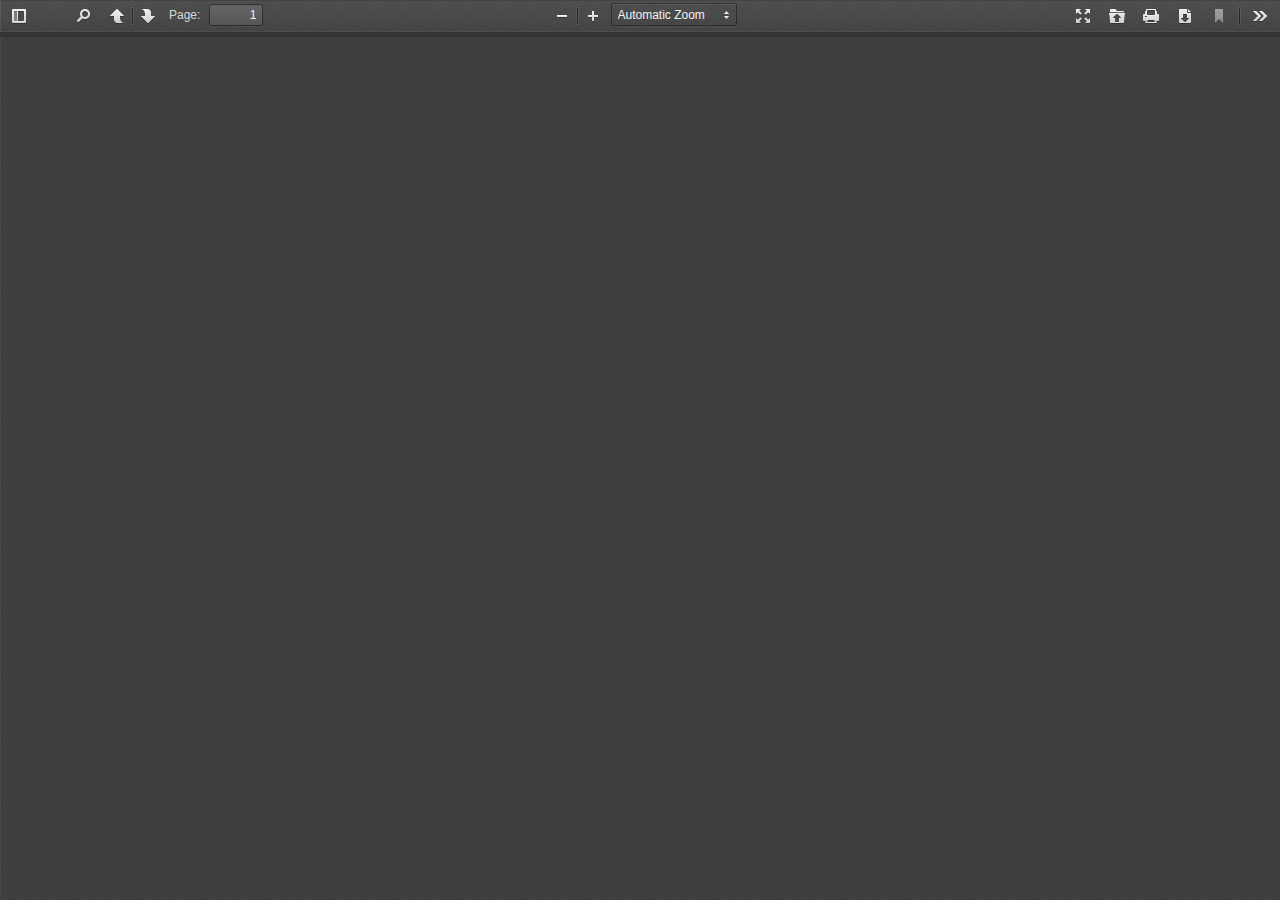
<file: pdfjs/web/viewer.html>
<!DOCTYPE html>
<!--
Copyright 2012 Mozilla Foundation

Licensed under the Apache License, Version 2.0 (the "License");
you may not use this file except in compliance with the License.
You may obtain a copy of the License at

    http://www.apache.org/licenses/LICENSE-2.0

Unless required by applicable law or agreed to in writing, software
distributed under the License is distributed on an "AS IS" BASIS,
WITHOUT WARRANTIES OR CONDITIONS OF ANY KIND, either express or implied.
See the License for the specific language governing permissions and
limitations under the License.

Adobe CMap resources are covered by their own copyright and license:
http://sourceforge.net/adobe/cmap/wiki/License/
-->
<html dir="ltr" mozdisallowselectionprint moznomarginboxes>
  <head>
    <meta charset="utf-8">
    <meta name="viewport" content="width=device-width, initial-scale=1, maximum-scale=1">
    <meta name="google" content="notranslate">
    <title>PDF.js viewer</title>


    <link rel="stylesheet" href="viewer.css"/>

    <script src="compatibility.js"></script>



<!-- This snippet is used in production (included from viewer.html) -->
<link rel="resource" type="application/l10n" href="locale/locale.properties"/>
<script src="l10n.js"></script>
<script src="../build/pdf.js"></script>



    <script src="debugger.js"></script>
    <script src="viewer.js"></script>

  </head>

  <body tabindex="1" class="loadingInProgress">
    <div id="outerContainer">

      <div id="sidebarContainer">
        <div id="toolbarSidebar">
          <div class="splitToolbarButton toggled">
            <button id="viewThumbnail" class="toolbarButton group toggled" title="Show Thumbnails" tabindex="2" data-l10n-id="thumbs">
               <span data-l10n-id="thumbs_label">Thumbnails</span>
            </button>
            <button id="viewOutline" class="toolbarButton group" title="Show Document Outline" tabindex="3" data-l10n-id="outline">
               <span data-l10n-id="outline_label">Document Outline</span>
            </button>
            <button id="viewAttachments" class="toolbarButton group" title="Show Attachments" tabindex="4" data-l10n-id="attachments">
               <span data-l10n-id="attachments_label">Attachments</span>
            </button>
          </div>
        </div>
        <div id="sidebarContent">
          <div id="thumbnailView">
          </div>
          <div id="outlineView" class="hidden">
          </div>
          <div id="attachmentsView" class="hidden">
          </div>
        </div>
      </div>  <!-- sidebarContainer -->

      <div id="mainContainer">
        <div class="findbar hidden doorHanger hiddenSmallView" id="findbar">
          <label for="findInput" class="toolbarLabel" data-l10n-id="find_label">Find:</label>
          <input id="findInput" class="toolbarField" tabindex="91">
          <div class="splitToolbarButton">
            <button class="toolbarButton findPrevious" title="" id="findPrevious" tabindex="92" data-l10n-id="find_previous">
              <span data-l10n-id="find_previous_label">Previous</span>
            </button>
            <div class="splitToolbarButtonSeparator"></div>
            <button class="toolbarButton findNext" title="" id="findNext" tabindex="93" data-l10n-id="find_next">
              <span data-l10n-id="find_next_label">Next</span>
            </button>
          </div>
          <input type="checkbox" id="findHighlightAll" class="toolbarField">
          <label for="findHighlightAll" class="toolbarLabel" tabindex="94" data-l10n-id="find_highlight">Highlight all</label>
          <input type="checkbox" id="findMatchCase" class="toolbarField">
          <label for="findMatchCase" class="toolbarLabel" tabindex="95" data-l10n-id="find_match_case_label">Match case</label>
          <span id="findMsg" class="toolbarLabel"></span>
        </div>  <!-- findbar -->

        <div id="secondaryToolbar" class="secondaryToolbar hidden doorHangerRight">
          <div id="secondaryToolbarButtonContainer">
            <button id="secondaryPresentationMode" class="secondaryToolbarButton presentationMode visibleLargeView" title="Switch to Presentation Mode" tabindex="51" data-l10n-id="presentation_mode">
              <span data-l10n-id="presentation_mode_label">Presentation Mode</span>
            </button>

            <button id="secondaryOpenFile" class="secondaryToolbarButton openFile visibleLargeView" title="Open File" tabindex="52" data-l10n-id="open_file">
              <span data-l10n-id="open_file_label">Open</span>
            </button>

            <button id="secondaryPrint" class="secondaryToolbarButton print visibleMediumView" title="Print" tabindex="53" data-l10n-id="print">
              <span data-l10n-id="print_label">Print</span>
            </button>

            <button id="secondaryDownload" class="secondaryToolbarButton download visibleMediumView" title="Download" tabindex="54" data-l10n-id="download">
              <span data-l10n-id="download_label">Download</span>
            </button>

            <a href="#" id="secondaryViewBookmark" class="secondaryToolbarButton bookmark visibleSmallView" title="Current view (copy or open in new window)" tabindex="55" data-l10n-id="bookmark">
              <span data-l10n-id="bookmark_label">Current View</span>
            </a>

            <div class="horizontalToolbarSeparator visibleLargeView"></div>

            <button id="firstPage" class="secondaryToolbarButton firstPage" title="Go to First Page" tabindex="56" data-l10n-id="first_page">
              <span data-l10n-id="first_page_label">Go to First Page</span>
            </button>
            <button id="lastPage" class="secondaryToolbarButton lastPage" title="Go to Last Page" tabindex="57" data-l10n-id="last_page">
              <span data-l10n-id="last_page_label">Go to Last Page</span>
            </button>

            <div class="horizontalToolbarSeparator"></div>

            <button id="pageRotateCw" class="secondaryToolbarButton rotateCw" title="Rotate Clockwise" tabindex="58" data-l10n-id="page_rotate_cw">
              <span data-l10n-id="page_rotate_cw_label">Rotate Clockwise</span>
            </button>
            <button id="pageRotateCcw" class="secondaryToolbarButton rotateCcw" title="Rotate Counterclockwise" tabindex="59" data-l10n-id="page_rotate_ccw">
              <span data-l10n-id="page_rotate_ccw_label">Rotate Counterclockwise</span>
            </button>

            <div class="horizontalToolbarSeparator"></div>

            <button id="toggleHandTool" class="secondaryToolbarButton handTool" title="Enable hand tool" tabindex="60" data-l10n-id="hand_tool_enable">
              <span data-l10n-id="hand_tool_enable_label">Enable hand tool</span>
            </button>

            <div class="horizontalToolbarSeparator"></div>

            <button id="documentProperties" class="secondaryToolbarButton documentProperties" title="Document Properties…" tabindex="61" data-l10n-id="document_properties">
              <span data-l10n-id="document_properties_label">Document Properties…</span>
            </button>
          </div>
        </div>  <!-- secondaryToolbar -->

        <div class="toolbar">
          <div id="toolbarContainer">
            <div id="toolbarViewer">
              <div id="toolbarViewerLeft">
                <button id="sidebarToggle" class="toolbarButton" title="Toggle Sidebar" tabindex="11" data-l10n-id="toggle_sidebar">
                  <span data-l10n-id="toggle_sidebar_label">Toggle Sidebar</span>
                </button>
                <div class="toolbarButtonSpacer"></div>
                <button id="viewFind" class="toolbarButton group hiddenSmallView" title="Find in Document" tabindex="12" data-l10n-id="findbar">
                   <span data-l10n-id="findbar_label">Find</span>
                </button>
                <div class="splitToolbarButton">
                  <button class="toolbarButton pageUp" title="Previous Page" id="previous" tabindex="13" data-l10n-id="previous">
                    <span data-l10n-id="previous_label">Previous</span>
                  </button>
                  <div class="splitToolbarButtonSeparator"></div>
                  <button class="toolbarButton pageDown" title="Next Page" id="next" tabindex="14" data-l10n-id="next">
                    <span data-l10n-id="next_label">Next</span>
                  </button>
                </div>
                <label id="pageNumberLabel" class="toolbarLabel" for="pageNumber" data-l10n-id="page_label">Page: </label>
                <input type="number" id="pageNumber" class="toolbarField pageNumber" value="1" size="4" min="1" tabindex="15">
                <span id="numPages" class="toolbarLabel"></span>
              </div>
              <div id="toolbarViewerRight">
                <button id="presentationMode" class="toolbarButton presentationMode hiddenLargeView" title="Switch to Presentation Mode" tabindex="31" data-l10n-id="presentation_mode">
                  <span data-l10n-id="presentation_mode_label">Presentation Mode</span>
                </button>

                <button id="openFile" class="toolbarButton openFile hiddenLargeView" title="Open File" tabindex="32" data-l10n-id="open_file">
                  <span data-l10n-id="open_file_label">Open</span>
                </button>

                <button id="print" class="toolbarButton print hiddenMediumView" title="Print" tabindex="33" data-l10n-id="print">
                  <span data-l10n-id="print_label">Print</span>
                </button>

                <button id="download" class="toolbarButton download hiddenMediumView" title="Download" tabindex="34" data-l10n-id="download">
                  <span data-l10n-id="download_label">Download</span>
                </button>
                <a href="#" id="viewBookmark" class="toolbarButton bookmark hiddenSmallView" title="Current view (copy or open in new window)" tabindex="35" data-l10n-id="bookmark">
                  <span data-l10n-id="bookmark_label">Current View</span>
                </a>

                <div class="verticalToolbarSeparator hiddenSmallView"></div>

                <button id="secondaryToolbarToggle" class="toolbarButton" title="Tools" tabindex="36" data-l10n-id="tools">
                  <span data-l10n-id="tools_label">Tools</span>
                </button>
              </div>
              <div class="outerCenter">
                <div class="innerCenter" id="toolbarViewerMiddle">
                  <div class="splitToolbarButton">
                    <button id="zoomOut" class="toolbarButton zoomOut" title="Zoom Out" tabindex="21" data-l10n-id="zoom_out">
                      <span data-l10n-id="zoom_out_label">Zoom Out</span>
                    </button>
                    <div class="splitToolbarButtonSeparator"></div>
                    <button id="zoomIn" class="toolbarButton zoomIn" title="Zoom In" tabindex="22" data-l10n-id="zoom_in">
                      <span data-l10n-id="zoom_in_label">Zoom In</span>
                     </button>
                  </div>
                  <span id="scaleSelectContainer" class="dropdownToolbarButton">
                     <select id="scaleSelect" title="Zoom" tabindex="23" data-l10n-id="zoom">
                      <option id="pageAutoOption" title="" value="auto" selected="selected" data-l10n-id="page_scale_auto">Automatic Zoom</option>
                      <option id="pageActualOption" title="" value="page-actual" data-l10n-id="page_scale_actual">Actual Size</option>
                      <option id="pageFitOption" title="" value="page-fit" data-l10n-id="page_scale_fit">Fit Page</option>
                      <option id="pageWidthOption" title="" value="page-width" data-l10n-id="page_scale_width">Full Width</option>
                      <option id="customScaleOption" title="" value="custom"></option>
                      <option title="" value="0.5" data-l10n-id="page_scale_percent" data-l10n-args='{ "scale": 50 }'>50%</option>
                      <option title="" value="0.75" data-l10n-id="page_scale_percent" data-l10n-args='{ "scale": 75 }'>75%</option>
                      <option title="" value="1" data-l10n-id="page_scale_percent" data-l10n-args='{ "scale": 100 }'>100%</option>
                      <option title="" value="1.25" data-l10n-id="page_scale_percent" data-l10n-args='{ "scale": 125 }'>125%</option>
                      <option title="" value="1.5" data-l10n-id="page_scale_percent" data-l10n-args='{ "scale": 150 }'>150%</option>
                      <option title="" value="2" data-l10n-id="page_scale_percent" data-l10n-args='{ "scale": 200 }'>200%</option>
                      <option title="" value="3" data-l10n-id="page_scale_percent" data-l10n-args='{ "scale": 300 }'>300%</option>
                      <option title="" value="4" data-l10n-id="page_scale_percent" data-l10n-args='{ "scale": 400 }'>400%</option>
                    </select>
                  </span>
                </div>
              </div>
            </div>
            <div id="loadingBar">
              <div class="progress">
                <div class="glimmer">
                </div>
              </div>
            </div>
          </div>
        </div>

        <menu type="context" id="viewerContextMenu">
          <menuitem id="contextFirstPage" label="First Page"
                    data-l10n-id="first_page"></menuitem>
          <menuitem id="contextLastPage" label="Last Page"
                    data-l10n-id="last_page"></menuitem>
          <menuitem id="contextPageRotateCw" label="Rotate Clockwise"
                    data-l10n-id="page_rotate_cw"></menuitem>
          <menuitem id="contextPageRotateCcw" label="Rotate Counter-Clockwise"
                    data-l10n-id="page_rotate_ccw"></menuitem>
        </menu>

        <div id="viewerContainer" tabindex="0">
          <div id="viewer" class="pdfViewer"></div>
        </div>

        <div id="errorWrapper" hidden='true'>
          <div id="errorMessageLeft">
            <span id="errorMessage"></span>
            <button id="errorShowMore" data-l10n-id="error_more_info">
              More Information
            </button>
            <button id="errorShowLess" data-l10n-id="error_less_info" hidden='true'>
              Less Information
            </button>
          </div>
          <div id="errorMessageRight">
            <button id="errorClose" data-l10n-id="error_close">
              Close
            </button>
          </div>
          <div class="clearBoth"></div>
          <textarea id="errorMoreInfo" hidden='true' readonly="readonly"></textarea>
        </div>
      </div> <!-- mainContainer -->

      <div id="overlayContainer" class="hidden">
        <div id="passwordOverlay" class="container hidden">
          <div class="dialog">
            <div class="row">
              <p id="passwordText" data-l10n-id="password_label">Enter the password to open this PDF file:</p>
            </div>
            <div class="row">
              <input type="password" id="password" class="toolbarField" />
            </div>
            <div class="buttonRow">
              <button id="passwordCancel" class="overlayButton"><span data-l10n-id="password_cancel">Cancel</span></button>
              <button id="passwordSubmit" class="overlayButton"><span data-l10n-id="password_ok">OK</span></button>
            </div>
          </div>
        </div>
        <div id="documentPropertiesOverlay" class="container hidden">
          <div class="dialog">
            <div class="row">
              <span data-l10n-id="document_properties_file_name">File name:</span> <p id="fileNameField">-</p>
            </div>
            <div class="row">
              <span data-l10n-id="document_properties_file_size">File size:</span> <p id="fileSizeField">-</p>
            </div>
            <div class="separator"></div>
            <div class="row">
              <span data-l10n-id="document_properties_title">Title:</span> <p id="titleField">-</p>
            </div>
            <div class="row">
              <span data-l10n-id="document_properties_author">Author:</span> <p id="authorField">-</p>
            </div>
            <div class="row">
              <span data-l10n-id="document_properties_subject">Subject:</span> <p id="subjectField">-</p>
            </div>
            <div class="row">
              <span data-l10n-id="document_properties_keywords">Keywords:</span> <p id="keywordsField">-</p>
            </div>
            <div class="row">
              <span data-l10n-id="document_properties_creation_date">Creation Date:</span> <p id="creationDateField">-</p>
            </div>
            <div class="row">
              <span data-l10n-id="document_properties_modification_date">Modification Date:</span> <p id="modificationDateField">-</p>
            </div>
            <div class="row">
              <span data-l10n-id="document_properties_creator">Creator:</span> <p id="creatorField">-</p>
            </div>
            <div class="separator"></div>
            <div class="row">
              <span data-l10n-id="document_properties_producer">PDF Producer:</span> <p id="producerField">-</p>
            </div>
            <div class="row">
              <span data-l10n-id="document_properties_version">PDF Version:</span> <p id="versionField">-</p>
            </div>
            <div class="row">
              <span data-l10n-id="document_properties_page_count">Page Count:</span> <p id="pageCountField">-</p>
            </div>
            <div class="buttonRow">
              <button id="documentPropertiesClose" class="overlayButton"><span data-l10n-id="document_properties_close">Close</span></button>
            </div>
          </div>
        </div>
      </div>  <!-- overlayContainer -->

    </div> <!-- outerContainer -->
    <div id="printContainer"></div>
<div id="mozPrintCallback-shim" hidden>
  <style>
@media print {
  #printContainer div {
    page-break-after: always;
    page-break-inside: avoid;
  }
}
  </style>
  <style scoped>
#mozPrintCallback-shim {
  position: fixed;
  top: 0;
  left: 0;
  height: 100%;
  width: 100%;
  z-index: 9999999;

  display: block;
  text-align: center;
  background-color: rgba(0, 0, 0, 0.5);
}
#mozPrintCallback-shim[hidden] {
  display: none;
}
@media print {
  #mozPrintCallback-shim {
    display: none;
  }
}

#mozPrintCallback-shim .mozPrintCallback-dialog-box {
  display: inline-block;
  margin: -50px auto 0;
  position: relative;
  top: 45%;
  left: 0;
  min-width: 220px;
  max-width: 400px;

  padding: 9px;

  border: 1px solid hsla(0, 0%, 0%, .5);
  border-radius: 2px;
  box-shadow: 0 1px 4px rgba(0, 0, 0, 0.3);

  background-color: #474747;

  color: hsl(0, 0%, 85%);
  font-size: 16px;
  line-height: 20px;
}
#mozPrintCallback-shim .progress-row {
  clear: both;
  padding: 1em 0;
}
#mozPrintCallback-shim progress {
  width: 100%;
}
#mozPrintCallback-shim .relative-progress {
  clear: both;
  float: right;
}
#mozPrintCallback-shim .progress-actions {
  clear: both;
}
  </style>
  <div class="mozPrintCallback-dialog-box">
    <!-- TODO: Localise the following strings -->
    Preparing document for printing...
    <div class="progress-row">
      <progress value="0" max="100"></progress>
      <span class="relative-progress">0%</span>
    </div>
    <div class="progress-actions">
      <input type="button" value="Cancel" class="mozPrintCallback-cancel">
    </div>
  </div>
</div>

  </body>
</html>
</file>
<file: pdfjs/web/viewer.css>
/* Copyright 2014 Mozilla Foundation
 *
 * Licensed under the Apache License, Version 2.0 (the "License");
 * you may not use this file except in compliance with the License.
 * You may obtain a copy of the License at
 *
 *     http://www.apache.org/licenses/LICENSE-2.0
 *
 * Unless required by applicable law or agreed to in writing, software
 * distributed under the License is distributed on an "AS IS" BASIS,
 * WITHOUT WARRANTIES OR CONDITIONS OF ANY KIND, either express or implied.
 * See the License for the specific language governing permissions and
 * limitations under the License.
 */

.textLayer {
  position: absolute;
  left: 0;
  top: 0;
  right: 0;
  bottom: 0;
  overflow: hidden;
  opacity: 0.2;
}

.textLayer > div {
  color: transparent;
  position: absolute;
  white-space: pre;
  cursor: text;
  -webkit-transform-origin: 0% 0%;
  -moz-transform-origin: 0% 0%;
  -o-transform-origin: 0% 0%;
  -ms-transform-origin: 0% 0%;
  transform-origin: 0% 0%;
}

.textLayer .highlight {
  margin: -1px;
  padding: 1px;

  background-color: rgb(180, 0, 170);
  border-radius: 4px;
}

.textLayer .highlight.begin {
  border-radius: 4px 0px 0px 4px;
}

.textLayer .highlight.end {
  border-radius: 0px 4px 4px 0px;
}

.textLayer .highlight.middle {
  border-radius: 0px;
}

.textLayer .highlight.selected {
  background-color: rgb(0, 100, 0);
}

.textLayer ::selection { background: rgb(0,0,255); }
.textLayer ::-moz-selection { background: rgb(0,0,255); }

.pdfViewer .canvasWrapper {
  overflow: hidden;
}

.pdfViewer .page {
  direction: ltr;
  width: 816px;
  height: 1056px;
  margin: 1px auto -8px auto;
  position: relative;
  overflow: visible;
  border: 9px solid transparent;
  background-clip: content-box;
  border-image: url(images/shadow.png) 9 9 repeat;
  background-color: white;
}

.pdfViewer.removePageBorders .page {
  margin: 0px auto 10px auto;
  border: none;
}

.pdfViewer .page canvas {
  margin: 0;
  display: block;
}

.pdfViewer .page .loadingIcon {
  position: absolute;
  display: block;
  left: 0;
  top: 0;
  right: 0;
  bottom: 0;
  background: url('images/loading-icon.gif') center no-repeat;
}

.pdfViewer .page .annotLink > a:hover {
  opacity: 0.2;
  background: #ff0;
  box-shadow: 0px 2px 10px #ff0;
}

.pdfPresentationMode:-webkit-full-screen .pdfViewer .page {
  margin-bottom: 100%;
  border: 0;
}

.pdfPresentationMode:-moz-full-screen .pdfViewer .page {
  margin-bottom: 100%;
  border: 0;
}

.pdfPresentationMode:-ms-fullscreen .pdfViewer .page {
  margin-bottom: 100% !important;
  border: 0;
}

.pdfPresentationMode:fullscreen .pdfViewer .page {
  margin-bottom: 100%;
  border: 0;
}

.pdfViewer .page .annotText > img {
  position: absolute;
  cursor: pointer;
}

.pdfViewer .page .annotTextContentWrapper {
  position: absolute;
  width: 20em;
}

.pdfViewer .page .annotTextContent {
  z-index: 200;
  float: left;
  max-width: 20em;
  background-color: #FFFF99;
  box-shadow: 0px 2px 5px #333;
  border-radius: 2px;
  padding: 0.6em;
  cursor: pointer;
}

.pdfViewer .page .annotTextContent > h1 {
  font-size: 1em;
  border-bottom: 1px solid #000000;
  padding-bottom: 0.2em;
}

.pdfViewer .page .annotTextContent > p {
  padding-top: 0.2em;
}

.pdfViewer .page .annotLink > a {
  position: absolute;
  font-size: 1em;
  top: 0;
  left: 0;
  width: 100%;
  height: 100%;
}

.pdfViewer .page .annotLink > a /* -ms-a */  {
  background: url("[data-uri]\
                   LAAAAAABAAEAAAIBRAA7") 0 0 repeat;
}

* {
  padding: 0;
  margin: 0;
}

html {
  height: 100%;
  /* Font size is needed to make the activity bar the correct size. */
  font-size: 10px;
}

body {
  height: 100%;
  background-color: #404040;
  background-image: url(images/texture.png);
}

body,
input,
button,
select {
  font: message-box;
  outline: none;
}

.hidden {
  display: none !important;
}
[hidden] {
  display: none !important;
}

#viewerContainer.pdfPresentationMode:-webkit-full-screen {
  top: 0px;
  border-top: 2px solid transparent;
  background-color: #000;
  width: 100%;
  height: 100%;
  overflow: hidden;
  cursor: none;
  -webkit-user-select: none;
}

#viewerContainer.pdfPresentationMode:-moz-full-screen {
  top: 0px;
  border-top: 2px solid transparent;
  background-color: #000;
  width: 100%;
  height: 100%;
  overflow: hidden;
  cursor: none;
  -moz-user-select: none;
}

#viewerContainer.pdfPresentationMode:-ms-fullscreen {
  top: 0px !important;
  border-top: 2px solid transparent;
  width: 100%;
  height: 100%;
  overflow: hidden !important;
  cursor: none;
  -ms-user-select: none;
}

#viewerContainer.pdfPresentationMode:-ms-fullscreen::-ms-backdrop {
  background-color: #000;
}

#viewerContainer.pdfPresentationMode:fullscreen {
  top: 0px;
  border-top: 2px solid transparent;
  background-color: #000;
  width: 100%;
  height: 100%;
  overflow: hidden;
  cursor: none;
  -webkit-user-select: none;
  -moz-user-select: none;
  -ms-user-select: none;
}

.pdfPresentationMode:-webkit-full-screen a:not(.internalLink) {
  display: none;
}

.pdfPresentationMode:-moz-full-screen a:not(.internalLink) {
  display: none;
}

.pdfPresentationMode:-ms-fullscreen a:not(.internalLink) {
  display: none !important;
}

.pdfPresentationMode:fullscreen a:not(.internalLink) {
  display: none;
}

.pdfPresentationMode:-webkit-full-screen .textLayer > div {
  cursor: none;
}

.pdfPresentationMode:-moz-full-screen .textLayer > div {
  cursor: none;
}

.pdfPresentationMode:-ms-fullscreen .textLayer > div {
  cursor: none;
}

.pdfPresentationMode:fullscreen .textLayer > div {
  cursor: none;
}

.pdfPresentationMode.pdfPresentationModeControls > *,
.pdfPresentationMode.pdfPresentationModeControls .textLayer > div {
  cursor: default;
}

/* outer/inner center provides horizontal center */
.outerCenter {
  pointer-events: none;
  position: relative;
}
html[dir='ltr'] .outerCenter {
  float: right;
  right: 50%;
}
html[dir='rtl'] .outerCenter {
  float: left;
  left: 50%;
}
.innerCenter {
  pointer-events: auto;
  position: relative;
}
html[dir='ltr'] .innerCenter {
  float: right;
  right: -50%;
}
html[dir='rtl'] .innerCenter {
  float: left;
  left: -50%;
}

#outerContainer {
  width: 100%;
  height: 100%;
  position: relative;
}

#sidebarContainer {
  position: absolute;
  top: 0;
  bottom: 0;
  width: 200px;
  visibility: hidden;
  -webkit-transition-duration: 200ms;
  -webkit-transition-timing-function: ease;
  transition-duration: 200ms;
  transition-timing-function: ease;

}
html[dir='ltr'] #sidebarContainer {
  -webkit-transition-property: left;
  transition-property: left;
  left: -200px;
}
html[dir='rtl'] #sidebarContainer {
  -webkit-transition-property: right;
  transition-property: right;
  right: -200px;
}

#outerContainer.sidebarMoving > #sidebarContainer,
#outerContainer.sidebarOpen > #sidebarContainer {
  visibility: visible;
}
html[dir='ltr'] #outerContainer.sidebarOpen > #sidebarContainer {
  left: 0px;
}
html[dir='rtl'] #outerContainer.sidebarOpen > #sidebarContainer {
  right: 0px;
}

#mainContainer {
  position: absolute;
  top: 0;
  right: 0;
  bottom: 0;
  left: 0;
  min-width: 320px;
  -webkit-transition-duration: 200ms;
  -webkit-transition-timing-function: ease;
  transition-duration: 200ms;
  transition-timing-function: ease;
}
html[dir='ltr'] #outerContainer.sidebarOpen > #mainContainer {
  -webkit-transition-property: left;
  transition-property: left;
  left: 200px;
}
html[dir='rtl'] #outerContainer.sidebarOpen > #mainContainer {
  -webkit-transition-property: right;
  transition-property: right;
  right: 200px;
}

#sidebarContent {
  top: 32px;
  bottom: 0;
  overflow: auto;
  -webkit-overflow-scrolling: touch;
  position: absolute;
  width: 200px;
  background-color: hsla(0,0%,0%,.1);
}
html[dir='ltr'] #sidebarContent {
  left: 0;
  box-shadow: inset -1px 0 0 hsla(0,0%,0%,.25);
}
html[dir='rtl'] #sidebarContent {
  right: 0;
  box-shadow: inset 1px 0 0 hsla(0,0%,0%,.25);
}

#viewerContainer {
  overflow: auto;
  -webkit-overflow-scrolling: touch;
  position: absolute;
  top: 32px;
  right: 0;
  bottom: 0;
  left: 0;
  outline: none;
}
html[dir='ltr'] #viewerContainer {
  box-shadow: inset 1px 0 0 hsla(0,0%,100%,.05);
}
html[dir='rtl'] #viewerContainer {
  box-shadow: inset -1px 0 0 hsla(0,0%,100%,.05);
}

.toolbar {
  position: relative;
  left: 0;
  right: 0;
  z-index: 9999;
  cursor: default;
}

#toolbarContainer {
  width: 100%;
}

#toolbarSidebar {
  width: 200px;
  height: 32px;
  background-color: #424242; /* fallback */
  background-image: url(images/texture.png),
                    linear-gradient(hsla(0,0%,30%,.99), hsla(0,0%,25%,.95));
}
html[dir='ltr'] #toolbarSidebar {
  box-shadow: inset -1px 0 0 rgba(0, 0, 0, 0.25),
              inset 0 -1px 0 hsla(0,0%,100%,.05),
              0 1px 0 hsla(0,0%,0%,.15),
              0 0 1px hsla(0,0%,0%,.1);
}
html[dir='rtl'] #toolbarSidebar {
  box-shadow: inset 1px 0 0 rgba(0, 0, 0, 0.25),
              inset 0 1px 0 hsla(0,0%,100%,.05),
              0 1px 0 hsla(0,0%,0%,.15),
              0 0 1px hsla(0,0%,0%,.1);
}

#toolbarContainer, .findbar, .secondaryToolbar {
  position: relative;
  height: 32px;
  background-color: #474747; /* fallback */
  background-image: url(images/texture.png),
                    linear-gradient(hsla(0,0%,32%,.99), hsla(0,0%,27%,.95));
}
html[dir='ltr'] #toolbarContainer, .findbar, .secondaryToolbar {
  box-shadow: inset 1px 0 0 hsla(0,0%,100%,.08),
              inset 0 1px 1px hsla(0,0%,0%,.15),
              inset 0 -1px 0 hsla(0,0%,100%,.05),
              0 1px 0 hsla(0,0%,0%,.15),
              0 1px 1px hsla(0,0%,0%,.1);
}
html[dir='rtl'] #toolbarContainer, .findbar, .secondaryToolbar {
  box-shadow: inset -1px 0 0 hsla(0,0%,100%,.08),
              inset 0 1px 1px hsla(0,0%,0%,.15),
              inset 0 -1px 0 hsla(0,0%,100%,.05),
              0 1px 0 hsla(0,0%,0%,.15),
              0 1px 1px hsla(0,0%,0%,.1);
}

#toolbarViewer {
  height: 32px;
}

#loadingBar {
  position: relative;
  width: 100%;
  height: 4px;
  background-color: #333;
  border-bottom: 1px solid #333;
}

#loadingBar .progress {
  position: absolute;
  top: 0;
  left: 0;
  width: 0%;
  height: 100%;
  background-color: #ddd;
  overflow: hidden;
  -webkit-transition: width 200ms;
  transition: width 200ms;
}

@-webkit-keyframes progressIndeterminate {
  0% { left: 0%; }
  50% { left: 100%; }
  100% { left: 100%; }
}

@keyframes progressIndeterminate {
  0% { left: 0%; }
  50% { left: 100%; }
  100% { left: 100%; }
}

#loadingBar .progress.indeterminate {
  background-color: #999;
  -webkit-transition: none;
  transition: none;
}

#loadingBar .indeterminate .glimmer {
  position: absolute;
  top: 0;
  left: 0;
  height: 100%;
  width: 50px;

  background-image: linear-gradient(to right, #999 0%, #fff 50%, #999 100%);
  background-size: 100% 100%;
  background-repeat: no-repeat;

  -webkit-animation: progressIndeterminate 2s linear infinite;
  animation: progressIndeterminate 2s linear infinite;
}

.findbar, .secondaryToolbar {
  top: 32px;
  position: absolute;
  z-index: 10000;
  height: 32px;

  min-width: 16px;
  padding: 0px 6px 0px 6px;
  margin: 4px 2px 4px 2px;
  color: hsl(0,0%,85%);
  font-size: 12px;
  line-height: 14px;
  text-align: left;
  cursor: default;
}

html[dir='ltr'] .findbar {
  left: 68px;
}

html[dir='rtl'] .findbar {
  right: 68px;
}

.findbar label {
  -webkit-user-select: none;
  -moz-user-select: none;
}

#findInput[data-status="pending"] {
  background-image: url(images/loading-small.png);
  background-repeat: no-repeat;
  background-position: right;
}
html[dir='rtl'] #findInput[data-status="pending"] {
  background-position: left;
}

.secondaryToolbar {
  padding: 6px;
  height: auto;
  z-index: 30000;
}
html[dir='ltr'] .secondaryToolbar {
  right: 4px;
}
html[dir='rtl'] .secondaryToolbar {
  left: 4px;
}

#secondaryToolbarButtonContainer {
  max-width: 200px;
  max-height: 400px;
  overflow-y: auto;
  -webkit-overflow-scrolling: touch;
  margin-bottom: -4px;
}

.doorHanger,
.doorHangerRight {
  border: 1px solid hsla(0,0%,0%,.5);
  border-radius: 2px;
  box-shadow: 0 1px 4px rgba(0, 0, 0, 0.3);
}
.doorHanger:after, .doorHanger:before,
.doorHangerRight:after, .doorHangerRight:before {
  bottom: 100%;
  border: solid transparent;
  content: " ";
  height: 0;
  width: 0;
  position: absolute;
  pointer-events: none;
}
.doorHanger:after,
.doorHangerRight:after {
  border-bottom-color: hsla(0,0%,32%,.99);
  border-width: 8px;
}
.doorHanger:before,
.doorHangerRight:before {
  border-bottom-color: hsla(0,0%,0%,.5);
  border-width: 9px;
}

html[dir='ltr'] .doorHanger:after,
html[dir='rtl'] .doorHangerRight:after {
  left: 13px;
  margin-left: -8px;
}

html[dir='ltr'] .doorHanger:before,
html[dir='rtl'] .doorHangerRight:before {
  left: 13px;
  margin-left: -9px;
}

html[dir='rtl'] .doorHanger:after,
html[dir='ltr'] .doorHangerRight:after {
  right: 13px;
  margin-right: -8px;
}

html[dir='rtl'] .doorHanger:before,
html[dir='ltr'] .doorHangerRight:before {
  right: 13px;
  margin-right: -9px;
}

#findMsg {
  font-style: italic;
  color: #A6B7D0;
}

#findInput.notFound {
  background-color: rgb(255, 102, 102);
}

html[dir='ltr'] #toolbarViewerLeft {
  margin-left: -1px;
}
html[dir='rtl'] #toolbarViewerRight {
  margin-right: -1px;
}

html[dir='ltr'] #toolbarViewerLeft,
html[dir='rtl'] #toolbarViewerRight {
  position: absolute;
  top: 0;
  left: 0;
}
html[dir='ltr'] #toolbarViewerRight,
html[dir='rtl'] #toolbarViewerLeft {
  position: absolute;
  top: 0;
  right: 0;
}
html[dir='ltr'] #toolbarViewerLeft > *,
html[dir='ltr'] #toolbarViewerMiddle > *,
html[dir='ltr'] #toolbarViewerRight > *,
html[dir='ltr'] .findbar > * {
  position: relative;
  float: left;
}
html[dir='rtl'] #toolbarViewerLeft > *,
html[dir='rtl'] #toolbarViewerMiddle > *,
html[dir='rtl'] #toolbarViewerRight > *,
html[dir='rtl'] .findbar > * {
  position: relative;
  float: right;
}

html[dir='ltr'] .splitToolbarButton {
  margin: 3px 2px 4px 0;
  display: inline-block;
}
html[dir='rtl'] .splitToolbarButton {
  margin: 3px 0 4px 2px;
  display: inline-block;
}
html[dir='ltr'] .splitToolbarButton > .toolbarButton {
  border-radius: 0;
  float: left;
}
html[dir='rtl'] .splitToolbarButton > .toolbarButton {
  border-radius: 0;
  float: right;
}

.toolbarButton,
.secondaryToolbarButton,
.overlayButton {
  border: 0 none;
  background: none;
  width: 32px;
  height: 25px;
}

.toolbarButton > span {
  display: inline-block;
  width: 0;
  height: 0;
  overflow: hidden;
}

.toolbarButton[disabled],
.secondaryToolbarButton[disabled],
.overlayButton[disabled] {
  opacity: .5;
}

.toolbarButton.group {
  margin-right: 0;
}

.splitToolbarButton.toggled .toolbarButton {
  margin: 0;
}

.splitToolbarButton:hover > .toolbarButton,
.splitToolbarButton:focus > .toolbarButton,
.splitToolbarButton.toggled > .toolbarButton,
.toolbarButton.textButton {
  background-color: hsla(0,0%,0%,.12);
  background-image: linear-gradient(hsla(0,0%,100%,.05), hsla(0,0%,100%,0));
  background-clip: padding-box;
  border: 1px solid hsla(0,0%,0%,.35);
  border-color: hsla(0,0%,0%,.32) hsla(0,0%,0%,.38) hsla(0,0%,0%,.42);
  box-shadow: 0 1px 0 hsla(0,0%,100%,.05) inset,
              0 0 1px hsla(0,0%,100%,.15) inset,
              0 1px 0 hsla(0,0%,100%,.05);
  -webkit-transition-property: background-color, border-color, box-shadow;
  -webkit-transition-duration: 150ms;
  -webkit-transition-timing-function: ease;
  transition-property: background-color, border-color, box-shadow;
  transition-duration: 150ms;
  transition-timing-function: ease;

}
.splitToolbarButton > .toolbarButton:hover,
.splitToolbarButton > .toolbarButton:focus,
.dropdownToolbarButton:hover,
.overlayButton:hover,
.toolbarButton.textButton:hover,
.toolbarButton.textButton:focus {
  background-color: hsla(0,0%,0%,.2);
  box-shadow: 0 1px 0 hsla(0,0%,100%,.05) inset,
              0 0 1px hsla(0,0%,100%,.15) inset,
              0 0 1px hsla(0,0%,0%,.05);
  z-index: 199;
}
.splitToolbarButton > .toolbarButton {
  position: relative;
}
html[dir='ltr'] .splitToolbarButton > .toolbarButton:first-child,
html[dir='rtl'] .splitToolbarButton > .toolbarButton:last-child {
  position: relative;
  margin: 0;
  margin-right: -1px;
  border-top-left-radius: 2px;
  border-bottom-left-radius: 2px;
  border-right-color: transparent;
}
html[dir='ltr'] .splitToolbarButton > .toolbarButton:last-child,
html[dir='rtl'] .splitToolbarButton > .toolbarButton:first-child {
  position: relative;
  margin: 0;
  margin-left: -1px;
  border-top-right-radius: 2px;
  border-bottom-right-radius: 2px;
  border-left-color: transparent;
}
.splitToolbarButtonSeparator {
  padding: 8px 0;
  width: 1px;
  background-color: hsla(0,0%,0%,.5);
  z-index: 99;
  box-shadow: 0 0 0 1px hsla(0,0%,100%,.08);
  display: inline-block;
  margin: 5px 0;
}
html[dir='ltr'] .splitToolbarButtonSeparator {
  float: left;
}
html[dir='rtl'] .splitToolbarButtonSeparator {
  float: right;
}
.splitToolbarButton:hover > .splitToolbarButtonSeparator,
.splitToolbarButton.toggled > .splitToolbarButtonSeparator {
  padding: 12px 0;
  margin: 1px 0;
  box-shadow: 0 0 0 1px hsla(0,0%,100%,.03);
  -webkit-transition-property: padding;
  -webkit-transition-duration: 10ms;
  -webkit-transition-timing-function: ease;
  transition-property: padding;
  transition-duration: 10ms;
  transition-timing-function: ease;
}

.toolbarButton,
.dropdownToolbarButton,
.secondaryToolbarButton,
.overlayButton {
  min-width: 16px;
  padding: 2px 6px 0;
  border: 1px solid transparent;
  border-radius: 2px;
  color: hsla(0,0%,100%,.8);
  font-size: 12px;
  line-height: 14px;
  -webkit-user-select: none;
  -moz-user-select: none;
  -ms-user-select: none;
  /* Opera does not support user-select, use <... unselectable="on"> instead */
  cursor: default;
  -webkit-transition-property: background-color, border-color, box-shadow;
  -webkit-transition-duration: 150ms;
  -webkit-transition-timing-function: ease;
  transition-property: background-color, border-color, box-shadow;
  transition-duration: 150ms;
  transition-timing-function: ease;
}

html[dir='ltr'] .toolbarButton,
html[dir='ltr'] .overlayButton,
html[dir='ltr'] .dropdownToolbarButton {
  margin: 3px 2px 4px 0;
}
html[dir='rtl'] .toolbarButton,
html[dir='rtl'] .overlayButton,
html[dir='rtl'] .dropdownToolbarButton {
  margin: 3px 0 4px 2px;
}

.toolbarButton:hover,
.toolbarButton:focus,
.dropdownToolbarButton,
.overlayButton,
.secondaryToolbarButton:hover,
.secondaryToolbarButton:focus {
  background-color: hsla(0,0%,0%,.12);
  background-image: linear-gradient(hsla(0,0%,100%,.05), hsla(0,0%,100%,0));
  background-clip: padding-box;
  border: 1px solid hsla(0,0%,0%,.35);
  border-color: hsla(0,0%,0%,.32) hsla(0,0%,0%,.38) hsla(0,0%,0%,.42);
  box-shadow: 0 1px 0 hsla(0,0%,100%,.05) inset,
              0 0 1px hsla(0,0%,100%,.15) inset,
              0 1px 0 hsla(0,0%,100%,.05);
}

.toolbarButton:hover:active,
.overlayButton:hover:active,
.dropdownToolbarButton:hover:active,
.secondaryToolbarButton:hover:active {
  background-color: hsla(0,0%,0%,.2);
  background-image: linear-gradient(hsla(0,0%,100%,.05), hsla(0,0%,100%,0));
  border-color: hsla(0,0%,0%,.35) hsla(0,0%,0%,.4) hsla(0,0%,0%,.45);
  box-shadow: 0 1px 1px hsla(0,0%,0%,.1) inset,
              0 0 1px hsla(0,0%,0%,.2) inset,
              0 1px 0 hsla(0,0%,100%,.05);
  -webkit-transition-property: background-color, border-color, box-shadow;
  -webkit-transition-duration: 10ms;
  -webkit-transition-timing-function: linear;
  transition-property: background-color, border-color, box-shadow;
  transition-duration: 10ms;
  transition-timing-function: linear;
}

.toolbarButton.toggled,
.splitToolbarButton.toggled > .toolbarButton.toggled,
.secondaryToolbarButton.toggled {
  background-color: hsla(0,0%,0%,.3);
  background-image: linear-gradient(hsla(0,0%,100%,.05), hsla(0,0%,100%,0));
  border-color: hsla(0,0%,0%,.4) hsla(0,0%,0%,.45) hsla(0,0%,0%,.5);
  box-shadow: 0 1px 1px hsla(0,0%,0%,.1) inset,
              0 0 1px hsla(0,0%,0%,.2) inset,
              0 1px 0 hsla(0,0%,100%,.05);
  -webkit-transition-property: background-color, border-color, box-shadow;
  -webkit-transition-duration: 10ms;
  -webkit-transition-timing-function: linear;
  transition-property: background-color, border-color, box-shadow;
  transition-duration: 10ms;
  transition-timing-function: linear;
}

.toolbarButton.toggled:hover:active,
.splitToolbarButton.toggled > .toolbarButton.toggled:hover:active,
.secondaryToolbarButton.toggled:hover:active {
  background-color: hsla(0,0%,0%,.4);
  border-color: hsla(0,0%,0%,.4) hsla(0,0%,0%,.5) hsla(0,0%,0%,.55);
  box-shadow: 0 1px 1px hsla(0,0%,0%,.2) inset,
              0 0 1px hsla(0,0%,0%,.3) inset,
              0 1px 0 hsla(0,0%,100%,.05);
}

.dropdownToolbarButton {
  width: 120px;
  max-width: 120px;
  padding: 3px 2px 2px;
  overflow: hidden;
  background: url(images/toolbarButton-menuArrows.png) no-repeat;
}
html[dir='ltr'] .dropdownToolbarButton {
  background-position: 95%;
}
html[dir='rtl'] .dropdownToolbarButton {
  background-position: 5%;
}

.dropdownToolbarButton > select {
  min-width: 140px;
  font-size: 12px;
  color: hsl(0,0%,95%);
  margin: 0;
  padding: 0;
  border: none;
  background: rgba(0,0,0,0); /* Opera does not support 'transparent' <select> background */
}

.dropdownToolbarButton > select > option {
  background: hsl(0,0%,24%);
}

#customScaleOption {
  display: none;
}

#pageWidthOption {
  border-bottom: 1px rgba(255, 255, 255, .5) solid;
}

html[dir='ltr'] .splitToolbarButton:first-child,
html[dir='ltr'] .toolbarButton:first-child,
html[dir='rtl'] .splitToolbarButton:last-child,
html[dir='rtl'] .toolbarButton:last-child {
  margin-left: 4px;
}
html[dir='ltr'] .splitToolbarButton:last-child,
html[dir='ltr'] .toolbarButton:last-child,
html[dir='rtl'] .splitToolbarButton:first-child,
html[dir='rtl'] .toolbarButton:first-child {
  margin-right: 4px;
}

.toolbarButtonSpacer {
  width: 30px;
  display: inline-block;
  height: 1px;
}

.toolbarButtonFlexibleSpacer {
  -webkit-box-flex: 1;
  -moz-box-flex: 1;
  min-width: 30px;
}

html[dir='ltr'] #findPrevious {
  margin-left: 3px;
}
html[dir='ltr'] #findNext {
  margin-right: 3px;
}

html[dir='rtl'] #findPrevious {
  margin-right: 3px;
}
html[dir='rtl'] #findNext {
  margin-left: 3px;
}

.toolbarButton::before,
.secondaryToolbarButton::before {
  /* All matching images have a size of 16x16
   * All relevant containers have a size of 32x25 */
  position: absolute;
  display: inline-block;
  top: 4px;
  left: 7px;
}

html[dir="ltr"] .secondaryToolbarButton::before {
  left: 4px;
}
html[dir="rtl"] .secondaryToolbarButton::before {
  right: 4px;
}

html[dir='ltr'] .toolbarButton#sidebarToggle::before {
  content: url(images/toolbarButton-sidebarToggle.png);
}
html[dir='rtl'] .toolbarButton#sidebarToggle::before {
  content: url(images/toolbarButton-sidebarToggle-rtl.png);
}

html[dir='ltr'] .toolbarButton#secondaryToolbarToggle::before {
  content: url(images/toolbarButton-secondaryToolbarToggle.png);
}
html[dir='rtl'] .toolbarButton#secondaryToolbarToggle::before {
  content: url(images/toolbarButton-secondaryToolbarToggle-rtl.png);
}

html[dir='ltr'] .toolbarButton.findPrevious::before {
  content: url(images/findbarButton-previous.png);
}
html[dir='rtl'] .toolbarButton.findPrevious::before {
  content: url(images/findbarButton-previous-rtl.png);
}

html[dir='ltr'] .toolbarButton.findNext::before {
  content: url(images/findbarButton-next.png);
}
html[dir='rtl'] .toolbarButton.findNext::before {
  content: url(images/findbarButton-next-rtl.png);
}

html[dir='ltr'] .toolbarButton.pageUp::before {
  content: url(images/toolbarButton-pageUp.png);
}
html[dir='rtl'] .toolbarButton.pageUp::before {
  content: url(images/toolbarButton-pageUp-rtl.png);
}

html[dir='ltr'] .toolbarButton.pageDown::before {
  content: url(images/toolbarButton-pageDown.png);
}
html[dir='rtl'] .toolbarButton.pageDown::before {
  content: url(images/toolbarButton-pageDown-rtl.png);
}

.toolbarButton.zoomOut::before {
  content: url(images/toolbarButton-zoomOut.png);
}

.toolbarButton.zoomIn::before {
  content: url(images/toolbarButton-zoomIn.png);
}

.toolbarButton.presentationMode::before,
.secondaryToolbarButton.presentationMode::before {
  content: url(images/toolbarButton-presentationMode.png);
}

.toolbarButton.print::before,
.secondaryToolbarButton.print::before {
  content: url(images/toolbarButton-print.png);
}

.toolbarButton.openFile::before,
.secondaryToolbarButton.openFile::before {
  content: url(images/toolbarButton-openFile.png);
}

.toolbarButton.download::before,
.secondaryToolbarButton.download::before {
  content: url(images/toolbarButton-download.png);
}

.toolbarButton.bookmark,
.secondaryToolbarButton.bookmark {
  -webkit-box-sizing: border-box;
  -moz-box-sizing: border-box;
  box-sizing: border-box;
  outline: none;
  padding-top: 4px;
  text-decoration: none;
}
.secondaryToolbarButton.bookmark {
  padding-top: 5px;
}

.bookmark[href='#'] {
  opacity: .5;
  pointer-events: none;
}

.toolbarButton.bookmark::before,
.secondaryToolbarButton.bookmark::before {
  content: url(images/toolbarButton-bookmark.png);
}

#viewThumbnail.toolbarButton::before {
  content: url(images/toolbarButton-viewThumbnail.png);
}

html[dir="ltr"] #viewOutline.toolbarButton::before {
  content: url(images/toolbarButton-viewOutline.png);
}
html[dir="rtl"] #viewOutline.toolbarButton::before {
  content: url(images/toolbarButton-viewOutline-rtl.png);
}

#viewAttachments.toolbarButton::before {
  content: url(images/toolbarButton-viewAttachments.png);
}

#viewFind.toolbarButton::before {
  content: url(images/toolbarButton-search.png);
}

.secondaryToolbarButton {
  position: relative;
  margin: 0 0 4px 0;
  padding: 3px 0 1px 0;
  height: auto;
  min-height: 25px;
  width: auto;
  min-width: 100%;
  white-space: normal;
}
html[dir="ltr"] .secondaryToolbarButton {
  padding-left: 24px;
  text-align: left;
}
html[dir="rtl"] .secondaryToolbarButton {
  padding-right: 24px;
  text-align: right;
}
html[dir="ltr"] .secondaryToolbarButton.bookmark {
  padding-left: 27px;
}
html[dir="rtl"] .secondaryToolbarButton.bookmark {
  padding-right: 27px;
}

html[dir="ltr"] .secondaryToolbarButton > span {
  padding-right: 4px;
}
html[dir="rtl"] .secondaryToolbarButton > span {
  padding-left: 4px;
}

.secondaryToolbarButton.firstPage::before {
  content: url(images/secondaryToolbarButton-firstPage.png);
}

.secondaryToolbarButton.lastPage::before {
  content: url(images/secondaryToolbarButton-lastPage.png);
}

.secondaryToolbarButton.rotateCcw::before {
  content: url(images/secondaryToolbarButton-rotateCcw.png);
}

.secondaryToolbarButton.rotateCw::before {
  content: url(images/secondaryToolbarButton-rotateCw.png);
}

.secondaryToolbarButton.handTool::before {
  content: url(images/secondaryToolbarButton-handTool.png);
}

.secondaryToolbarButton.documentProperties::before {
  content: url(images/secondaryToolbarButton-documentProperties.png);
}

.verticalToolbarSeparator {
  display: block;
  padding: 8px 0;
  margin: 8px 4px;
  width: 1px;
  background-color: hsla(0,0%,0%,.5);
  box-shadow: 0 0 0 1px hsla(0,0%,100%,.08);
}
html[dir='ltr'] .verticalToolbarSeparator {
  margin-left: 2px;
}
html[dir='rtl'] .verticalToolbarSeparator {
  margin-right: 2px;
}

.horizontalToolbarSeparator {
  display: block;
  margin: 0 0 4px 0;
  height: 1px;
  width: 100%;
  background-color: hsla(0,0%,0%,.5);
  box-shadow: 0 0 0 1px hsla(0,0%,100%,.08);
}

.toolbarField {
  padding: 3px 6px;
  margin: 4px 0 4px 0;
  border: 1px solid transparent;
  border-radius: 2px;
  background-color: hsla(0,0%,100%,.09);
  background-image: linear-gradient(hsla(0,0%,100%,.05), hsla(0,0%,100%,0));
  background-clip: padding-box;
  border: 1px solid hsla(0,0%,0%,.35);
  border-color: hsla(0,0%,0%,.32) hsla(0,0%,0%,.38) hsla(0,0%,0%,.42);
  box-shadow: 0 1px 0 hsla(0,0%,0%,.05) inset,
              0 1px 0 hsla(0,0%,100%,.05);
  color: hsl(0,0%,95%);
  font-size: 12px;
  line-height: 14px;
  outline-style: none;
  transition-property: background-color, border-color, box-shadow;
  transition-duration: 150ms;
  transition-timing-function: ease;
}

.toolbarField[type=checkbox] {
  display: inline-block;
  margin: 8px 0px;
}

.toolbarField.pageNumber {
  -moz-appearance: textfield; /* hides the spinner in moz */
  min-width: 16px;
  text-align: right;
  width: 40px;
}

.toolbarField.pageNumber.visiblePageIsLoading {
  background-image: url(images/loading-small.png);
  background-repeat: no-repeat;
  background-position: 1px;
}

.toolbarField.pageNumber::-webkit-inner-spin-button,
.toolbarField.pageNumber::-webkit-outer-spin-button {
    -webkit-appearance: none;
    margin: 0;
}

.toolbarField:hover {
  background-color: hsla(0,0%,100%,.11);
  border-color: hsla(0,0%,0%,.4) hsla(0,0%,0%,.43) hsla(0,0%,0%,.45);
}

.toolbarField:focus {
  background-color: hsla(0,0%,100%,.15);
  border-color: hsla(204,100%,65%,.8) hsla(204,100%,65%,.85) hsla(204,100%,65%,.9);
}

.toolbarLabel {
  min-width: 16px;
  padding: 3px 6px 3px 2px;
  margin: 4px 2px 4px 0;
  border: 1px solid transparent;
  border-radius: 2px;
  color: hsl(0,0%,85%);
  font-size: 12px;
  line-height: 14px;
  text-align: left;
  -webkit-user-select: none;
  -moz-user-select: none;
  cursor: default;
}

#thumbnailView {
  position: absolute;
  width: 120px;
  top: 0;
  bottom: 0;
  padding: 10px 40px 0;
  overflow: auto;
  -webkit-overflow-scrolling: touch;
}

.thumbnail {
  float: left;
  margin-bottom: 5px;
}

#thumbnailView > a:last-of-type > .thumbnail {
  margin-bottom: 10px;
}

#thumbnailView > a:last-of-type > .thumbnail:not([data-loaded]) {
  margin-bottom: 9px;
}

.thumbnail:not([data-loaded]) {
  border: 1px dashed rgba(255, 255, 255, 0.5);
  margin: -1px -1px 4px -1px;
}

.thumbnailImage {
  transition-duration: 150ms;
  border: 1px solid transparent;
  box-shadow: 0 0 0 1px rgba(0, 0, 0, 0.5), 0 2px 8px rgba(0, 0, 0, 0.3);
  opacity: 0.8;
  z-index: 99;
  background-color: white;
  background-clip: content-box;
}

.thumbnailSelectionRing {
  border-radius: 2px;
  padding: 7px;
  transition-duration: 150ms;
}

a:focus > .thumbnail > .thumbnailSelectionRing > .thumbnailImage,
.thumbnail:hover > .thumbnailSelectionRing > .thumbnailImage {
  opacity: .9;
}

a:focus > .thumbnail > .thumbnailSelectionRing,
.thumbnail:hover > .thumbnailSelectionRing {
  background-color: hsla(0,0%,100%,.15);
  background-image: linear-gradient(hsla(0,0%,100%,.05), hsla(0,0%,100%,0));
  background-clip: padding-box;
  box-shadow: 0 1px 0 hsla(0,0%,100%,.05) inset,
              0 0 1px hsla(0,0%,100%,.2) inset,
              0 0 1px hsla(0,0%,0%,.2);
  color: hsla(0,0%,100%,.9);
}

.thumbnail.selected > .thumbnailSelectionRing > .thumbnailImage {
  box-shadow: 0 0 0 1px hsla(0,0%,0%,.5);
  opacity: 1;
}

.thumbnail.selected > .thumbnailSelectionRing {
  background-color: hsla(0,0%,100%,.3);
  background-image: linear-gradient(hsla(0,0%,100%,.05), hsla(0,0%,100%,0));
  background-clip: padding-box;
  box-shadow: 0 1px 0 hsla(0,0%,100%,.05) inset,
              0 0 1px hsla(0,0%,100%,.1) inset,
              0 0 1px hsla(0,0%,0%,.2);
  color: hsla(0,0%,100%,1);
}

#outlineView,
#attachmentsView {
  position: absolute;
  width: 192px;
  top: 0;
  bottom: 0;
  overflow: auto;
  -webkit-overflow-scrolling: touch;
  -webkit-user-select: none;
  -moz-user-select: none;
}

#outlineView {
  padding: 4px 4px 0;
}
#attachmentsView {
  padding: 3px 4px 0;
}

html[dir='ltr'] .outlineItem > .outlineItems {
  margin-left: 20px;
}

html[dir='rtl'] .outlineItem > .outlineItems {
  margin-right: 20px;
}

.outlineItem > a,
.attachmentsItem > button {
  text-decoration: none;
  display: inline-block;
  min-width: 95%;
  height: auto;
  margin-bottom: 1px;
  border-radius: 2px;
  color: hsla(0,0%,100%,.8);
  font-size: 13px;
  line-height: 15px;
  -moz-user-select: none;
  white-space: normal;
}

.attachmentsItem > button {
  border: 0 none;
  background: none;
  cursor: pointer;
  width: 100%;
}

html[dir='ltr'] .outlineItem > a {
  padding: 2px 0 5px 10px;
}
html[dir='ltr'] .attachmentsItem > button {
  padding: 2px 0 3px 7px;
  text-align: left;
}

html[dir='rtl'] .outlineItem > a {
  padding: 2px 10px 5px 0;
}
html[dir='rtl'] .attachmentsItem > button {
  padding: 2px 7px 3px 0;
  text-align: right;
}

.outlineItem > a:hover,
.attachmentsItem > button:hover {
  background-color: hsla(0,0%,100%,.02);
  background-image: linear-gradient(hsla(0,0%,100%,.05), hsla(0,0%,100%,0));
  background-clip: padding-box;
  box-shadow: 0 1px 0 hsla(0,0%,100%,.05) inset,
              0 0 1px hsla(0,0%,100%,.2) inset,
              0 0 1px hsla(0,0%,0%,.2);
  color: hsla(0,0%,100%,.9);
}

.outlineItem.selected {
  background-color: hsla(0,0%,100%,.08);
  background-image: linear-gradient(hsla(0,0%,100%,.05), hsla(0,0%,100%,0));
  background-clip: padding-box;
  box-shadow: 0 1px 0 hsla(0,0%,100%,.05) inset,
              0 0 1px hsla(0,0%,100%,.1) inset,
              0 0 1px hsla(0,0%,0%,.2);
  color: hsla(0,0%,100%,1);
}

.noResults {
  font-size: 12px;
  color: hsla(0,0%,100%,.8);
  font-style: italic;
  cursor: default;
}

/* TODO: file FF bug to support ::-moz-selection:window-inactive
   so we can override the opaque grey background when the window is inactive;
   see https://bugzilla.mozilla.org/show_bug.cgi?id=706209 */
::selection { background: rgba(0,0,255,0.3); }
::-moz-selection { background: rgba(0,0,255,0.3); }

#errorWrapper {
  background: none repeat scroll 0 0 #FF5555;
  color: white;
  left: 0;
  position: absolute;
  right: 0;
  z-index: 1000;
  padding: 3px;
  font-size: 0.8em;
}
.loadingInProgress #errorWrapper {
  top: 37px;
}

#errorMessageLeft {
  float: left;
}

#errorMessageRight {
  float: right;
}

#errorMoreInfo {
  background-color: #FFFFFF;
  color: black;
  padding: 3px;
  margin: 3px;
  width: 98%;
}

.overlayButton {
  width: auto;
  margin: 3px 4px 2px 4px !important;
  padding: 2px 6px 3px 6px;
}

#overlayContainer {
  display: table;
  position: absolute;
  width: 100%;
  height: 100%;
  background-color: hsla(0,0%,0%,.2);
  z-index: 40000;
}
#overlayContainer > * {
  overflow: auto;
  -webkit-overflow-scrolling: touch;
}

#overlayContainer > .container {
  display: table-cell;
  vertical-align: middle;
  text-align: center;
}

#overlayContainer > .container > .dialog {
  display: inline-block;
  padding: 15px;
  border-spacing: 4px;
  color: hsl(0,0%,85%);
  font-size: 12px;
  line-height: 14px;
  background-color: #474747; /* fallback */
  background-image: url(images/texture.png),
                    linear-gradient(hsla(0,0%,32%,.99), hsla(0,0%,27%,.95));
  box-shadow: inset 1px 0 0 hsla(0,0%,100%,.08),
              inset 0 1px 1px hsla(0,0%,0%,.15),
              inset 0 -1px 0 hsla(0,0%,100%,.05),
              0 1px 0 hsla(0,0%,0%,.15),
              0 1px 1px hsla(0,0%,0%,.1);
  border: 1px solid hsla(0,0%,0%,.5);
  border-radius: 4px;
  box-shadow: 0 1px 4px rgba(0, 0, 0, 0.3);
}

.dialog > .row {
  display: table-row;
}

.dialog > .row > * {
  display: table-cell;
}

.dialog .toolbarField {
  margin: 5px 0;
}
.dialog .toolbarField:hover,
.dialog .toolbarField:focus {
  border-color: hsla(0,0%,0%,.32) hsla(0,0%,0%,.38) hsla(0,0%,0%,.42);
}

.dialog .separator {
  display: block;
  margin: 4px 0 4px 0;
  height: 1px;
  width: 100%;
  background-color: hsla(0,0%,0%,.5);
  box-shadow: 0 0 0 1px hsla(0,0%,100%,.08);
}

.dialog .buttonRow {
  text-align: center;
  vertical-align: middle;
}

#passwordOverlay > .dialog {
  text-align: center;
}
#passwordOverlay .toolbarField {
  width: 200px;
}

#documentPropertiesOverlay > .dialog {
  text-align: left;
}
#documentPropertiesOverlay .row > * {
  min-width: 100px;
}
html[dir='ltr'] #documentPropertiesOverlay .row > * {
  text-align: left;
}
html[dir='rtl'] #documentPropertiesOverlay .row > * {
  text-align: right;
}
#documentPropertiesOverlay .row > span {
  width: 125px;
  word-wrap: break-word;
}
#documentPropertiesOverlay .row > p {
  max-width: 225px;
  word-wrap: break-word;
}
#documentPropertiesOverlay .buttonRow {
  margin-top: 10px;
}

.clearBoth {
  clear: both;
}

.fileInput {
  background: white;
  color: black;
  margin-top: 5px;
  visibility: hidden;
  position: fixed;
  right: 0;
  top: 0;
}

#PDFBug {
  background: none repeat scroll 0 0 white;
  border: 1px solid #666666;
  position: fixed;
  top: 32px;
  right: 0;
  bottom: 0;
  font-size: 10px;
  padding: 0;
  width: 300px;
}
#PDFBug .controls {
    background:#EEEEEE;
    border-bottom: 1px solid #666666;
    padding: 3px;
}
#PDFBug .panels {
  bottom: 0;
  left: 0;
  overflow: auto;
  -webkit-overflow-scrolling: touch;
  position: absolute;
  right: 0;
  top: 27px;
}
#PDFBug button.active {
  font-weight: bold;
}
.debuggerShowText {
  background: none repeat scroll 0 0 yellow;
  color: blue;
}
.debuggerHideText:hover {
  background: none repeat scroll 0 0 yellow;
}
#PDFBug .stats {
  font-family: courier;
  font-size: 10px;
  white-space: pre;
}
#PDFBug .stats .title {
    font-weight: bold;
}
#PDFBug table {
  font-size: 10px;
}

#viewer.textLayer-visible .textLayer > div,
#viewer.textLayer-hover .textLayer > div:hover {
  background-color: white;
  color: black;
}

#viewer.textLayer-shadow .textLayer > div {
  background-color: rgba(255,255,255, .6);
  color: black;
}

.grab-to-pan-grab {
  cursor: url("images/grab.cur"), move !important;
  cursor: -webkit-grab !important;
  cursor: -moz-grab !important;
  cursor: grab !important;
}
.grab-to-pan-grab *:not(input):not(textarea):not(button):not(select):not(:link) {
  cursor: inherit !important;
}
.grab-to-pan-grab:active,
.grab-to-pan-grabbing {
  cursor: url("images/grabbing.cur"), move !important;
  cursor: -webkit-grabbing !important;
  cursor: -moz-grabbing !important;
  cursor: grabbing !important;

  position: fixed;
  background: transparent;
  display: block;
  top: 0;
  left: 0;
  right: 0;
  bottom: 0;
  overflow: hidden;
  z-index: 50000; /* should be higher than anything else in PDF.js! */
}

@page {
  margin: 0;
}

#printContainer {
  display: none;
}

@media screen and (min-resolution: 2dppx) {
  /* Rules for Retina screens */
  .toolbarButton::before {
    -webkit-transform: scale(0.5);
    transform: scale(0.5);
    top: -5px;
  }

  .secondaryToolbarButton::before {
    -webkit-transform: scale(0.5);
    transform: scale(0.5);
    top: -4px;
  }

  html[dir='ltr'] .toolbarButton::before,
  html[dir='rtl'] .toolbarButton::before {
    left: -1px;
  }

  html[dir='ltr'] .secondaryToolbarButton::before {
    left: -2px;
  }
  html[dir='rtl'] .secondaryToolbarButton::before {
    left: 186px;
  }

  .toolbarField.pageNumber.visiblePageIsLoading,
  #findInput[data-status="pending"] {
    background-image: url(images/loading-small@2x.png);
    background-size: 16px 17px;
  }

  .dropdownToolbarButton {
    background: url(images/toolbarButton-menuArrows@2x.png) no-repeat;
    background-size: 7px 16px;
  }

  html[dir='ltr'] .toolbarButton#sidebarToggle::before {
    content: url(images/toolbarButton-sidebarToggle@2x.png);
  }
  html[dir='rtl'] .toolbarButton#sidebarToggle::before {
    content: url(images/toolbarButton-sidebarToggle-rtl@2x.png);
  }

  html[dir='ltr'] .toolbarButton#secondaryToolbarToggle::before {
    content: url(images/toolbarButton-secondaryToolbarToggle@2x.png);
  }
  html[dir='rtl'] .toolbarButton#secondaryToolbarToggle::before {
    content: url(images/toolbarButton-secondaryToolbarToggle-rtl@2x.png);
  }

  html[dir='ltr'] .toolbarButton.findPrevious::before {
    content: url(images/findbarButton-previous@2x.png);
  }
  html[dir='rtl'] .toolbarButton.findPrevious::before {
    content: url(images/findbarButton-previous-rtl@2x.png);
  }

  html[dir='ltr'] .toolbarButton.findNext::before {
    content: url(images/findbarButton-next@2x.png);
  }
  html[dir='rtl'] .toolbarButton.findNext::before {
    content: url(images/findbarButton-next-rtl@2x.png);
  }

  html[dir='ltr'] .toolbarButton.pageUp::before {
    content: url(images/toolbarButton-pageUp@2x.png);
  }
  html[dir='rtl'] .toolbarButton.pageUp::before {
    content: url(images/toolbarButton-pageUp-rtl@2x.png);
  }

  html[dir='ltr'] .toolbarButton.pageDown::before {
    content: url(images/toolbarButton-pageDown@2x.png);
  }
  html[dir='rtl'] .toolbarButton.pageDown::before {
    content: url(images/toolbarButton-pageDown-rtl@2x.png);
  }

  .toolbarButton.zoomIn::before {
    content: url(images/toolbarButton-zoomIn@2x.png);
  }

  .toolbarButton.zoomOut::before {
    content: url(images/toolbarButton-zoomOut@2x.png);
  }

  .toolbarButton.presentationMode::before,
  .secondaryToolbarButton.presentationMode::before {
    content: url(images/toolbarButton-presentationMode@2x.png);
  }

  .toolbarButton.print::before,
  .secondaryToolbarButton.print::before {
    content: url(images/toolbarButton-print@2x.png);
  }

  .toolbarButton.openFile::before,
  .secondaryToolbarButton.openFile::before {
    content: url(images/toolbarButton-openFile@2x.png);
  }

  .toolbarButton.download::before,
  .secondaryToolbarButton.download::before {
    content: url(images/toolbarButton-download@2x.png);
  }

  .toolbarButton.bookmark::before,
  .secondaryToolbarButton.bookmark::before {
    content: url(images/toolbarButton-bookmark@2x.png);
  }

  #viewThumbnail.toolbarButton::before {
    content: url(images/toolbarButton-viewThumbnail@2x.png);
  }

  html[dir="ltr"] #viewOutline.toolbarButton::before {
    content: url(images/toolbarButton-viewOutline@2x.png);
  }
  html[dir="rtl"] #viewOutline.toolbarButton::before {
    content: url(images/toolbarButton-viewOutline-rtl@2x.png);
  }

  #viewAttachments.toolbarButton::before {
    content: url(images/toolbarButton-viewAttachments@2x.png);
  }

  #viewFind.toolbarButton::before {
    content: url(images/toolbarButton-search@2x.png);
  }

  .secondaryToolbarButton.firstPage::before {
    content: url(images/secondaryToolbarButton-firstPage@2x.png);
  }

  .secondaryToolbarButton.lastPage::before {
    content: url(images/secondaryToolbarButton-lastPage@2x.png);
  }

  .secondaryToolbarButton.rotateCcw::before {
    content: url(images/secondaryToolbarButton-rotateCcw@2x.png);
  }

  .secondaryToolbarButton.rotateCw::before {
    content: url(images/secondaryToolbarButton-rotateCw@2x.png);
  }

  .secondaryToolbarButton.handTool::before {
    content: url(images/secondaryToolbarButton-handTool@2x.png);
  }

  .secondaryToolbarButton.documentProperties::before {
    content: url(images/secondaryToolbarButton-documentProperties@2x.png);
  }
}

@media print {
  /* General rules for printing. */
  body {
    background: transparent none;
  }

  /* Rules for browsers that don't support mozPrintCallback. */
  #sidebarContainer, #secondaryToolbar, .toolbar, #loadingBox, #errorWrapper, .textLayer {
    display: none;
  }
  #viewerContainer {
    overflow: visible;
  }

  #mainContainer, #viewerContainer, .page, .page canvas {
    position: static;
    padding: 0;
    margin: 0;
  }

  .page {
    float: left;
    display: none;
    border: none;
    box-shadow: none;
    background-clip: content-box;
    background-color: white;
  }

  .page[data-loaded] {
    display: block;
  }

  .fileInput {
    display: none;
  }

  /* Rules for browsers that support mozPrintCallback */
  body[data-mozPrintCallback] #outerContainer {
    display: none;
  }
  body[data-mozPrintCallback] #printContainer {
    display: block;
  }
  #printContainer canvas {
    position: relative;
    top: 0;
    left: 0;
    display: block;
  }
}

.visibleLargeView,
.visibleMediumView,
.visibleSmallView {
  display: none;
}

@media all and (max-width: 960px) {
  html[dir='ltr'] #outerContainer.sidebarMoving .outerCenter,
  html[dir='ltr'] #outerContainer.sidebarOpen .outerCenter {
    float: left;
    left: 205px;
  }
  html[dir='rtl'] #outerContainer.sidebarMoving .outerCenter,
  html[dir='rtl'] #outerContainer.sidebarOpen .outerCenter {
    float: right;
    right: 205px;
  }
}

@media all and (max-width: 900px) {
  .sidebarOpen .hiddenLargeView {
    display: none;
  }
  .sidebarOpen .visibleLargeView {
    display: inherit;
  }
}

@media all and (max-width: 860px) {
  .sidebarOpen .hiddenMediumView {
    display: none;
  }
  .sidebarOpen .visibleMediumView {
    display: inherit;
  }
}

@media all and (max-width: 770px) {
  #sidebarContainer {
    top: 32px;
    z-index: 100;
  }
  .loadingInProgress #sidebarContainer {
    top: 37px;
  }
  #sidebarContent {
    top: 32px;
    background-color: hsla(0,0%,0%,.7);
  }

  html[dir='ltr'] #outerContainer.sidebarOpen > #mainContainer {
    left: 0px;
  }
  html[dir='rtl'] #outerContainer.sidebarOpen > #mainContainer {
    right: 0px;
  }

  html[dir='ltr'] .outerCenter {
    float: left;
    left: 205px;
  }
  html[dir='rtl'] .outerCenter {
    float: right;
    right: 205px;
  }

  #outerContainer .hiddenLargeView,
  #outerContainer .hiddenMediumView {
    display: inherit;
  }
  #outerContainer .visibleLargeView,
  #outerContainer .visibleMediumView {
    display: none;
  }
}

@media all and (max-width: 700px) {
  #outerContainer .hiddenLargeView {
    display: none;
  }
  #outerContainer .visibleLargeView {
    display: inherit;
  }
}

@media all and (max-width: 660px) {
  #outerContainer .hiddenMediumView {
    display: none;
  }
  #outerContainer .visibleMediumView {
    display: inherit;
  }
}

@media all and (max-width: 600px) {
  .hiddenSmallView {
    display: none;
  }
  .visibleSmallView {
    display: inherit;
  }
  html[dir='ltr'] #outerContainer.sidebarMoving .outerCenter,
  html[dir='ltr'] #outerContainer.sidebarOpen .outerCenter,
  html[dir='ltr'] .outerCenter {
    left: 156px;
  }
  html[dir='rtl'] #outerContainer.sidebarMoving .outerCenter,
  html[dir='rtl'] #outerContainer.sidebarOpen .outerCenter,
  html[dir='rtl'] .outerCenter {
    right: 156px;
  }
  .toolbarButtonSpacer {
    width: 0;
  }
}

@media all and (max-width: 510px) {
  #scaleSelectContainer, #pageNumberLabel {
    display: none;
  }
}
</file>
